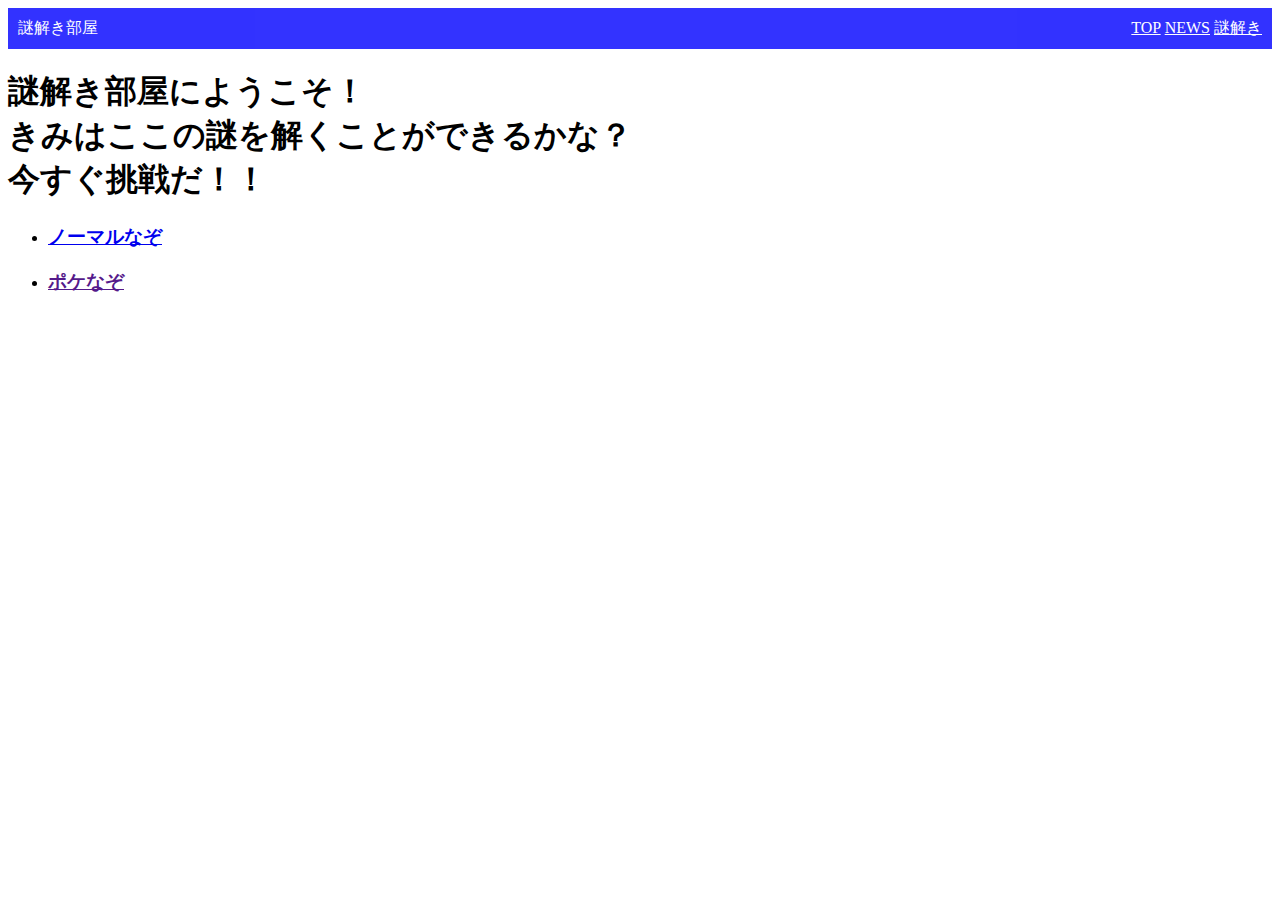
<file: index.html>
<!DOCTYPE html>
<html>
  <head>
    <meta charset="utf-8">
    <title>謎解き部屋</title>
    <link rel="stylesheet" href="stylesheet.css">
  </head>
  <body>
    <header>
      <div class="logo">謎解き部屋</div>
      <div class="header-right">
        <a href="">TOP</a>
        <a href="">NEWS</a>
        <a href="">謎解き</a>
      </div>
    </header>
    <div class="heading">
      <h1 class="title">謎解き部屋にようこそ！<br>きみはここの謎を解くことができるかな？<br>今すぐ挑戦だ！！</h1>
    </div>
    <div class="mystery-list">
      <ul>
        <li>
          <a href="normal-mystery.html">
            <h3>ノーマルなぞ</h3>
          </a>
        </li>
        <li>
          <a href="">
            <h3>ポケなぞ</h3>
          </a>
        </li>
      </ul>
    </div>
  </body>
</html>
</file>
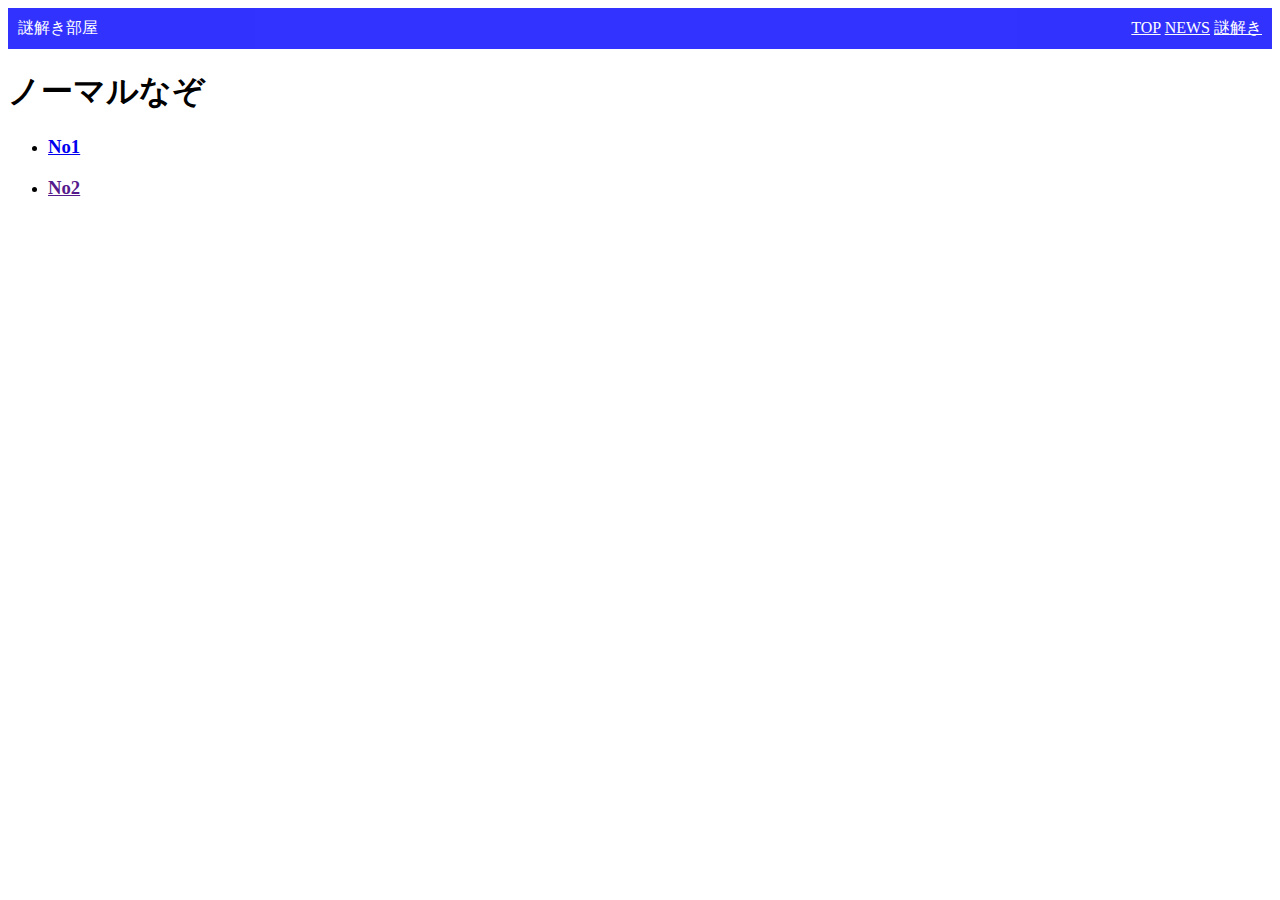
<file: normal-mystery.html>
<!DOCTYPE html>
<html>
  <head>
    <meta charset="utf-8">
    <title>謎解き部屋</title>
    <link rel="stylesheet" href="stylesheet.css">
  </head>
  <body>
    <header>
      <div class="logo">謎解き部屋</div>
      <div class="header-right">
        <a href="index.html">TOP</a>
        <a href="">NEWS</a>
        <a href="">謎解き</a>
      </div>
    </header>
    <div class="heading">
      <h1 class="title">ノーマルなぞ</h1>
    </div>
    <div class="mystery-list">
      <ul>
        <li>
          <a href="normal-mystery/No1.html">
            <h3>No1</h3>
          </a>
        </li>
        <li>
          <a href="">
            <h3>No2</h3>
          </a>
        </li>
      </ul>
    </div>
  </body>
</html>
</file>
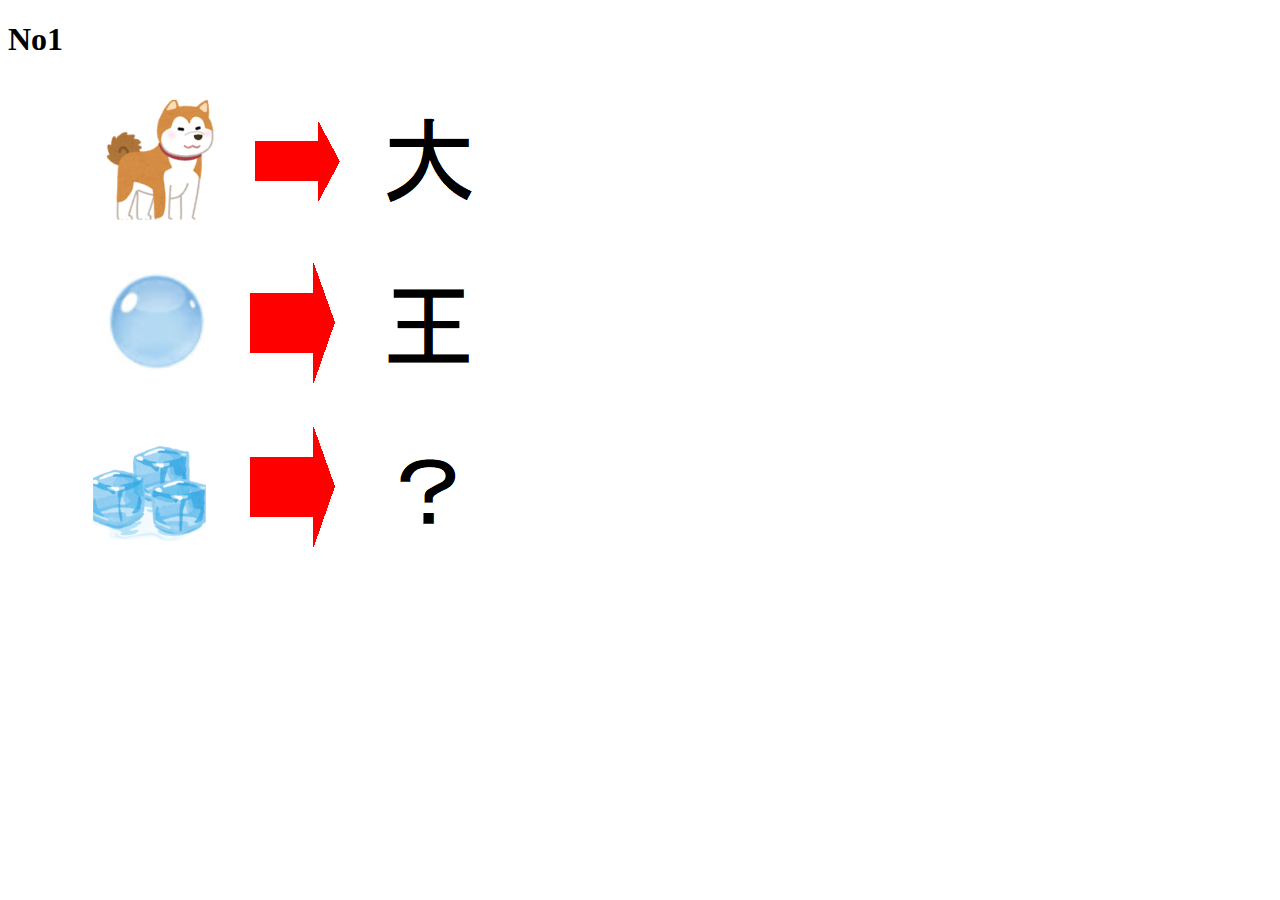
<file: normal-mystery/No1.html>
<!DOCTYPE html>
<html>
  <head>
    <meta charset="utf-8">
    <title>No1</title>
    <link rel="normal-mystery" href="normal-mytery.css">
  </head>
  <body>
    <header>
      <h1>No1</h1>
    </header>
    <div class="mystery">
        <img src="No1.png" alt="">
    </div>  
  </body>
</html>
</file>
<file: stylesheet.css>
header{
  color:white;
  background-color: blue;
  opacity: 0.8;
  padding:10px 10px;
}
.logo{
  float:left;
}
.header-right {
  text-align:right
}
.header-right a{
  color:white;
}
</file>
<file: normal-mystery/normal-mytery.css>
header h1{
    text-align: center;
}
</file>
